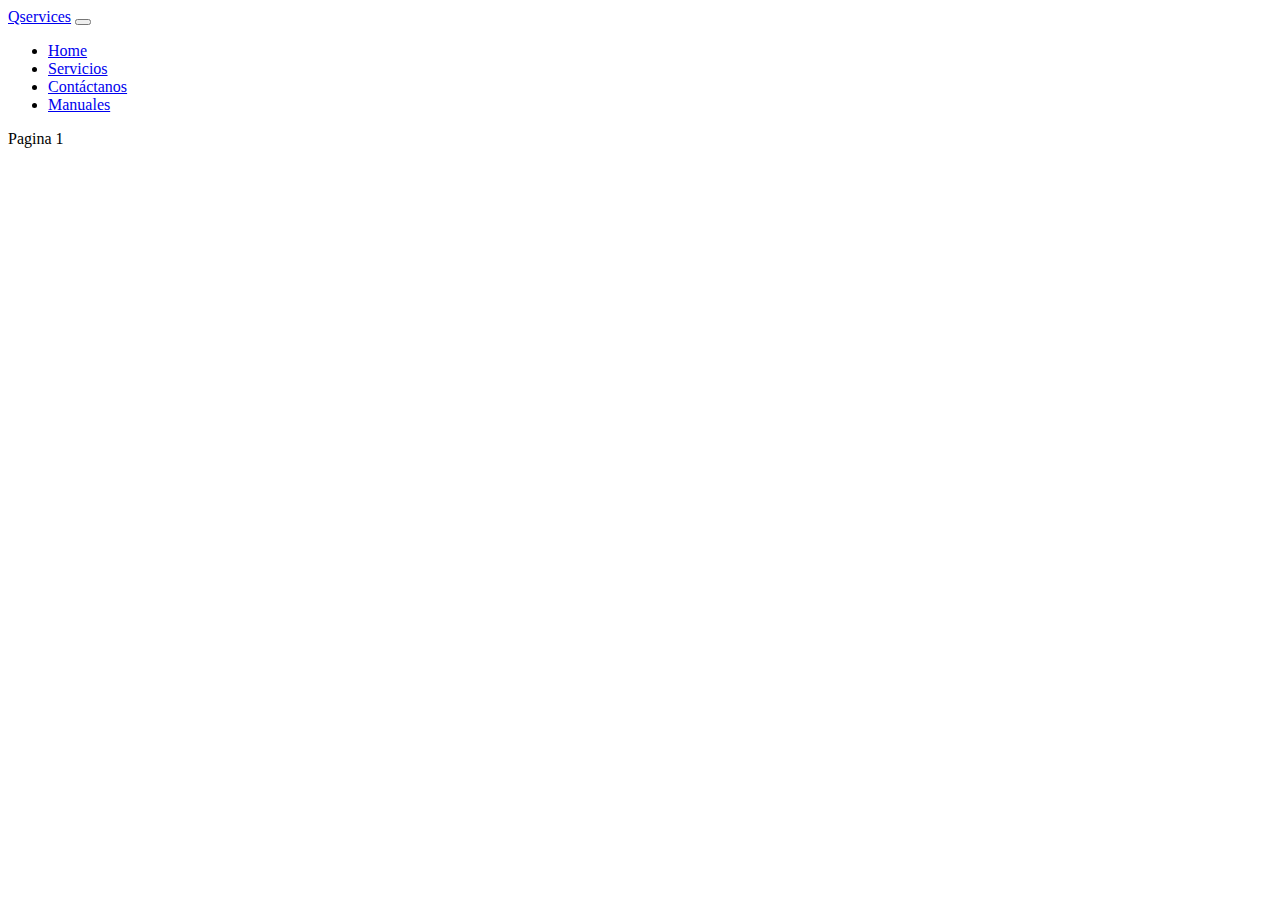
<file: clase18/index.html>
<!DOCTYPE html>
<html lang="en">
<head>
    <meta charset="UTF-8">
    <meta http-equiv="X-UA-Compatible" content="IE=edge">
    <meta name="viewport" content="width=device-width, initial-scale=1.0">
    <title>Document</title>
</head>
<body>
    <header></header>
    <nav class="navbar navbar-expand-lg bg-light">
        <section class="container-fluid">
          <a class="navbar-brand" href="pagina1.html">Qservices</a>
          <button class="navbar-toggler" type="button" data-bs-toggle="collapse" data-bs-target="#navbarNav" aria-controls="navbarNav" aria-expanded="false" aria-label="Toggle navigation">
            <span class="navbar-toggler-icon"></span>
          </button>
          <section class="collapse navbar-collapse" id="navbarNav">
            <ul class="navbar-nav">
              <li class="nav-item">
                <a class="nav-link active" aria-current="page" href="#">Home</a>
              </li>
              <li class="nav-item">
                <a class="nav-link" href="pagina2.html">Servicios</a>
              </li>
              <li class="nav-item">
                <a class="nav-link" href="pagina3.html">Contáctanos</a>
              </li>
              <li class="nav-item">
                <a class="nav-link" href="pagina4.html">Manuales</a>
              </li>
            </ul>
          </section>
        </section>
      </nav>
      <main>
        <p>Pagina 1</p>
      </main>
      <footer></footer>
</body>
</html>
</file>
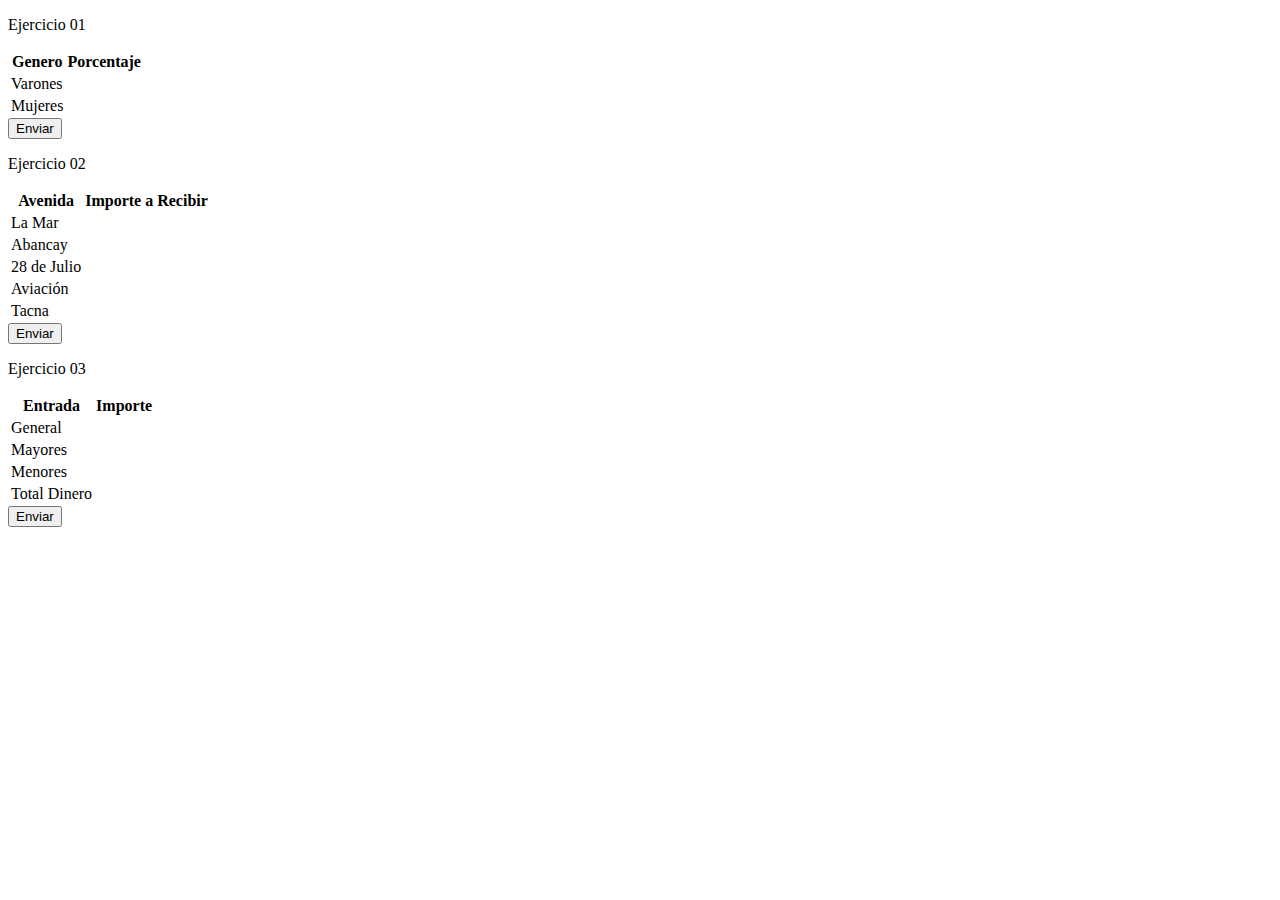
<file: AS14.html>
<!DOCTYPE html>
<html lang="es">
<head>
    <meta charset="UTF-8">
    <meta http-equiv="X-UA-Compatible" content="IE=edge">
    <meta name="viewport" content="width=device-width, initial-scale=1.0">
    
    <!-- Fonts -->
    <link href="https://fonts.googleapis.com/css2?family=Roboto+Mono:wght@200;400;600;700&display=swap" rel="stylesheet">
    <!-- Favicon -->
    <link rel="icon" type="image/png" sizes="16x16" href="./img/favicon-16x16.png">
    <title>Asíncrona S14</title>
</head>
<body>
    <header></header>
    <nav></nav>
    <main>
        <p>Ejercicio 01</p>
        <table>
            <thead>
                <tr>
                    <th>Genero</th>
                    <th>Porcentaje</th>
                </tr>
            </thead>
            <tbody>
                <tr>
                    <td>Varones</td>
                    <td id="porcV"></td>
                </tr>
                <tr>
                    <td>Mujeres</td>
                    <td id="porcM"></td>
                </tr>
            </tbody>
        </table>
        <input type="button" value="Enviar" id="btnEj1"> 

        <p>Ejercicio 02</p>
        <table>
            <thead>
                <tr>
                    <th>Avenida</th>
                    <th>Importe a Recibir</th>
                </tr>
            </thead>
            <tbody>
                <tr>
                    <td>La Mar </td>
                    <td id="importeLM"></td>
                </tr>
                <tr>
                    <td>Abancay</td>
                    <td id="importeAb"></td>
                </tr>
                <tr>
                    <td>28 de Julio</td>
                    <td id="importe28J"></td>
                </tr>
                <tr>
                    <td>Aviación</td>
                    <td id="importeAv"></td>
                </tr>
                <tr>
                    <td>Tacna</td>
                    <td id="importeT"></td>
                </tr> 
            </tbody>
        </table>
        <input type="button" value="Enviar" id="btnEj2">
        
        <p>Ejercicio 03</p>
        <table>
            <thead>
                <tr>
                    <th>Entrada</th>
                    <th>Importe</th>
                </tr>
            </thead>
            <tbody>
                <tr>
                    <td>General</td>
                    <td id="importeG"></td>
                </tr>
                <tr>
                    <td>Mayores</td>
                    <td id="importeMa"></td>
                </tr>
                <tr>
                    <td>Menores</td>
                    <td id="importeMe"></td>
                </tr>
                <tr>
                    <td>Total Dinero</td>
                    <td id="importeTo"></td>
                </tr>
            </tbody>
        </table>
        <input type="button" value="Enviar" id="btnEj3"> 
    </main>
</body>
</html>
<script src="./js/a14.js"> </script>
</file>
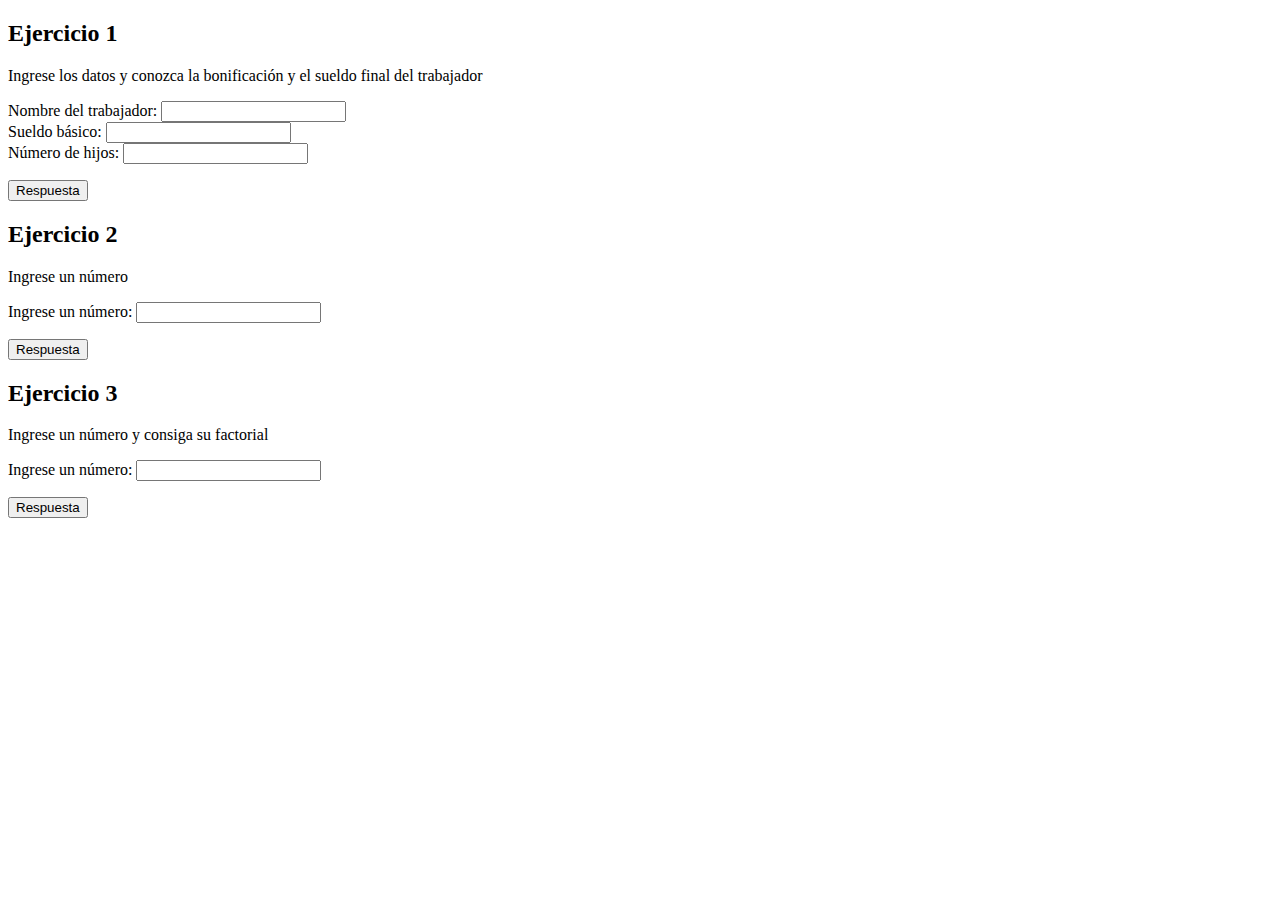
<file: AS15.html>
<!DOCTYPE html>
<html lang="es">
<head>
    <meta charset="UTF-8">
    <meta http-equiv="X-UA-Compatible" content="IE=edge">
    <meta name="viewport" content="width=device-width, initial-scale=1.0">
    
    <!-- Fonts -->
    <link href="https://fonts.googleapis.com/css2?family=Roboto+Mono:wght@200;400;600;700&display=swap" rel="stylesheet">

    <!-- Favicon -->
    <link rel="icon" type="image/png" sizes="16x16" href="./img/favicon-16x16.png">


    <title>Asíncrona S15</title>
</head>
<body>
    
    <main>
        <article>
            <h2>Ejercicio 1</h2>
            <p>Ingrese los datos y conozca la bonificación y el sueldo final del trabajador</p>
            <section class="conjunto">
                <label>Nombre del trabajador:</label>
                <input type="text" class="nombre" id="nombre">
            </section>
            <section class="conjunto">
                <label>Sueldo básico:</label>
                <input type="number" class="sueldo" id="sueldo">
            </section>
            <section class="conjunto">
                <label>Número de hijos:</label>
                <input type="number" class="hijos" id="hijos">
            </section>
            <p class="resultado" id="p_sueldo"></p>
            <button id="btn_sueldo">Respuesta</button>
        </article>
        <article>
            <h2>Ejercicio 2</h2>
            <p>Ingrese un número</p>
            <section class="conjunto">
                <label>Ingrese un número:</label>
                <input type="number" class="n1" id="n1">
            </section>
            <p class="resultado" id="p_percent"></p>
            <button id="btn_percent">Respuesta</button>
        </article>
        <article>
            <h2>Ejercicio 3</h2>
            <p>Ingrese un número y consiga su factorial</p>
            <section class="conjunto">
                <label>Ingrese un número:</label>
                <input type="number" class="n2" id="n2">
            </section>
            <p class="resultado" id="p_factorial"></p>
            <button id="btn_factorial">Respuesta</button>
        </article>
    </main>
    <footer></footer>
</body>
<script src="./js/reto15.js"></script>
</html>
</file>
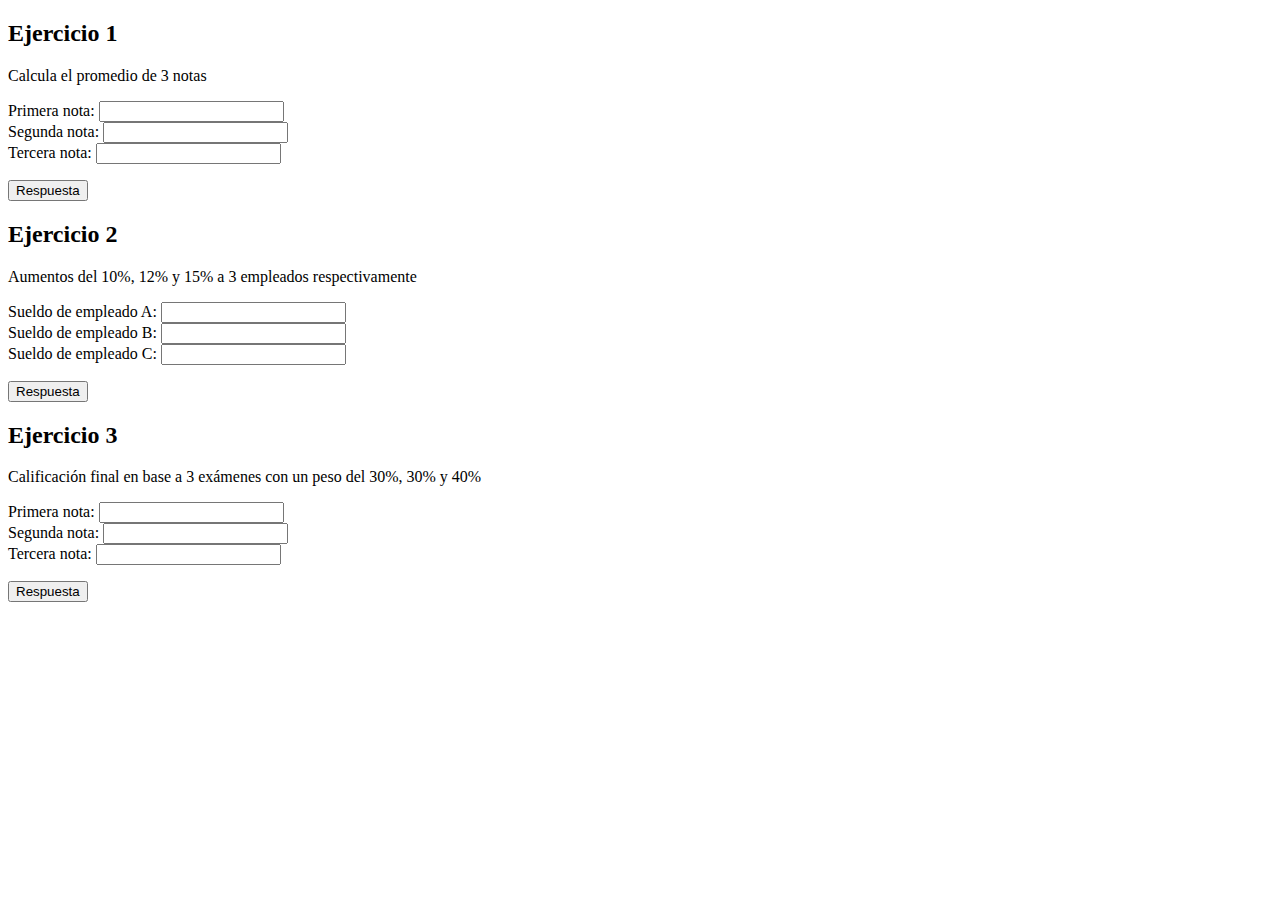
<file: asinc13.html>
<!DOCTYPE html>
<html lang="es">
<head>
    <meta charset="UTF-8">
    <meta http-equiv="X-UA-Compatible" content="IE=edge">
    <meta name="viewport" content="width=device-width, initial-scale=1.0">
    
    <!-- Fonts -->
    <link href="https://fonts.googleapis.com/css2?family=Roboto+Mono:wght@200;400;600;700&display=swap" rel="stylesheet">
    
    <!-- Favicon -->
    <link rel="icon" type="image/png" sizes="16x16" href="./img/favicon-16x16.png">


    <title>Asíncrona S13</title>
</head>
<body>
    
    <main>
        <article>
            <h2>Ejercicio 1</h2>
            <p>Calcula el promedio de 3 notas</p>
            <section class="conjunto">
                <label>Primera nota:</label>
                <input type="number" class="p_nota" id="p_nota">
            </section>
            <section class="conjunto">
                <label>Segunda nota:</label>
                <input type="number" class="s_nota" id="s_nota">
            </section>
            <section class="conjunto">
                <label>Tercera nota:</label>
                <input type="number" class="t_nota" id="t_nota">
            </section>
            <p class="resultado" id="p_promedio"></p>
            <button id="btn_promedio">Respuesta</button>
        </article>
        <article>
            <h2>Ejercicio 2</h2>
            <p>Aumentos del 10%, 12% y 15% a 3 empleados respectivamente</p>
            <section class="conjunto">
                <label>Sueldo de empleado A:</label>
                <input type="number" class="p_sueldo" id="p_sueldo">
            </section>
            <section class="conjunto">
                <label>Sueldo de empleado B:</label>
                <input type="number" class="s_sueldo" id="s_sueldo">
            </section>
            <section class="conjunto">
                <label>Sueldo de empleado C:</label>
                <input type="number" class="t_sueldo" id="t_sueldo">
            </section>
            <p class="resultado" id="p_aumento"></p>
            <button id="btn_aumento">Respuesta</button>
        </article>
        <article>
            <h2>Ejercicio 3</h2>
            <p>Calificación final en base a 3 exámenes con un peso del 30%, 30% y 40%</p>
            <section class="conjunto">
                <label>Primera nota:</label>
                <input type="number" class="p_c_nota" id="p_c_nota">
            </section>
            <section class="conjunto">
                <label>Segunda nota:</label>
                <input type="number" class="s_c_nota" id="s_c_nota">
            </section>
            <section class="conjunto">
                <label>Tercera nota:</label>
                <input type="number" class="t_c_nota" id="t_c_nota">
            </section>
            <p class="resultado" id="p_c_final"></p>
            <button id="btn_c_final">Respuesta</button>
        </article>
    </main>
    <footer></footer>
</body>
<script src="js/reto13A.js"></script>
</html>
</file>
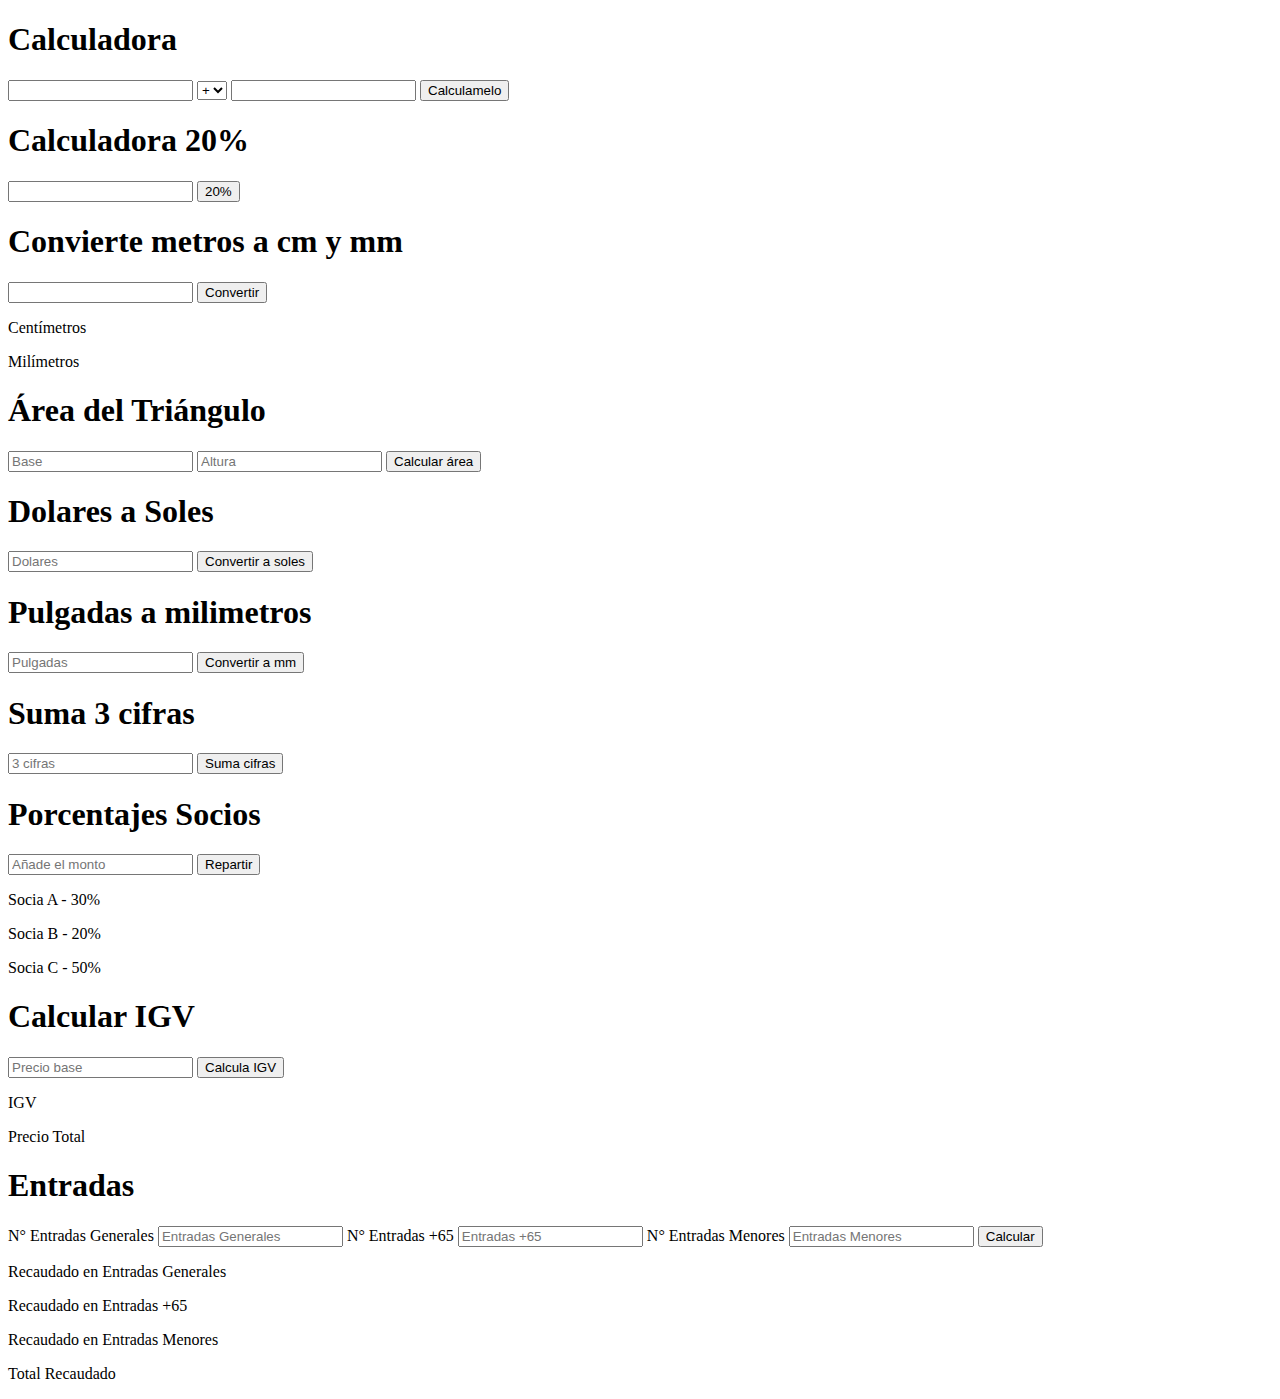
<file: reto13.html>
<!DOCTYPE html>
<html lang="es">
<head>
    <meta charset="UTF-8">
    <meta http-equiv="X-UA-Compatible" content="IE=edge">
    <meta name="viewport" content="width=device-width, initial-scale=1.0">    
    <!-- Fonts -->
    <link href="https://fonts.googleapis.com/css2?family=Roboto+Mono:wght@200;400;600;700&display=swap" rel="stylesheet">
    <!-- Favicon -->
    <link rel="icon" type="image/png" sizes="16x16" href="./img/favicon-16x16.png">
    <title>Ejercicios JavaScript</title>
</head>
<body>
    <section>
        <h1>Calculadora</h1>
        <form action="">
            <input id="valor1" type="number">
            <select id="selector" name="select">
                <option value="suma">+</option>
                <option value="resta">-</option>
                <option value="multiplicacion">*</option>
                <option value="division">/</option>
            </select>
            <input id="valor2" type="number">
            <input type="button" id="btn_calculator" value="Calculamelo" onclick="calculamelo();"></input>
            <div id="resultado1"></div>
        </form>
    </section>
    <section>
        <h1>Calculadora 20%</h1>
        <form action="">
            <input id="valor20" type="number">
            
            <input type="button" id="btn_porcentaje" value="20%" onclick="porcentaje();"></input>
            <div id="resultado20"></div>
        </form>
    </section>
    <section>
        <h1>Convierte metros a cm y mm</h1>
        <form action="">
            <input id="valormm" type="number">
            
            <input type="button" id="btn_mm" value="Convertir" onclick="conversor();"></input>
            <p>Centímetros</p>
            <div id="resultado_cm"></div>
            <p>Milímetros</p>
            <div id="resultado_mm"></div>
        </form>
    </section>   
    <section>
        <h1>Área del Triángulo</h1>
        <form action="">
            <input id="valor_b" type="number" placeholder="Base">            
            <input id="valor_h" type="number" placeholder="Altura">            
            <input type="button" id="btn_tri" value="Calcular área" onclick="triangulo();"></input>
            <div id="resultado_triangulo"></div>
        </form>
    </section>    
    <section>
        <h1>Dolares a Soles</h1>
        <form action="">
            <input id="valor_dolar" type="number" placeholder="Dolares">            
            <input type="button" id="btn_soles" value="Convertir a soles" onclick="soles();"></input>
            <div id="resultado_soles"></div>
        </form>
    </section>  

    <section>
        <h1>Pulgadas a milimetros</h1>
        <form action="">
            <input id="valor_pulgadas" type="number" placeholder="Pulgadas">            
            <input type="button" id="btn_pulgadas" value="Convertir a mm" onclick="pulgadas();">
            <div id="resultado_pulgadas"></div>
        </form>
    </section>
    <section>
        <h1>Suma 3 cifras</h1>
        <form action="">
            <input id="valor_cifras" type="text" placeholder="3 cifras" maxlength="3" minlength="3">            
            <input type="button" id="3 cifras" value="Suma cifras" onclick="cifras();">
            <div id="resultado_cifras"></div>
        </form>
    </section>   
    <section>
        <h1>Porcentajes Socios</h1>
        <input type="number" id="socios" placeholder="Añade el monto">
        <input type="button" id="btn-socios" value="Repartir" onclick="repartija();">
        <p>Socia A - 30%</p>
        <div id="parte-sa"></div>
        <p>Socia B - 20%</p>
        <div id="parte-sb"></div>
        <p>Socia C - 50%</p>
        <div id="parte-sc"></div>
    </section>
    <section>
        <h1>Calcular IGV</h1>
        <form action="">
            <input id="costo" type="number" placeholder="Precio base">            
            <input type="button" id="btn-igv" value="Calcula IGV" onclick="igv();">
            <p>IGV</p>
            <div id="igv"></div>
            <p>Precio Total</p>
            <div id="total"></div>
        </form>
    </section>  
    <section>
        <h1>Entradas</h1>
        <form action="">
            <label for="">N° Entradas Generales</label>
            <input id="generales" type="number" placeholder="Entradas Generales">            
            <label for="">N° Entradas +65</label>
            <input id="65" type="number" placeholder="Entradas +65">            
            <label for="">N° Entradas Menores</label>
            <input id="menores" type="number" placeholder="Entradas Menores">
        
            <input type="button" id="btn-entradas" value="Calcular" onclick="entradas();">
            <p>Recaudado en Entradas Generales</p>
            <div id="general"></div>
            <p>Recaudado en Entradas +65</p>
            <div id="mayores"></div>
            <p>Recaudado en Entradas Menores</p>
            <div id="menor"></div>
            
            <p>Total Recaudado</p>
            <div id="total_entradas"></div>
        </form>
    </section>
</body>
</html>

<script src="./js/reto13.js"></script>
</file>
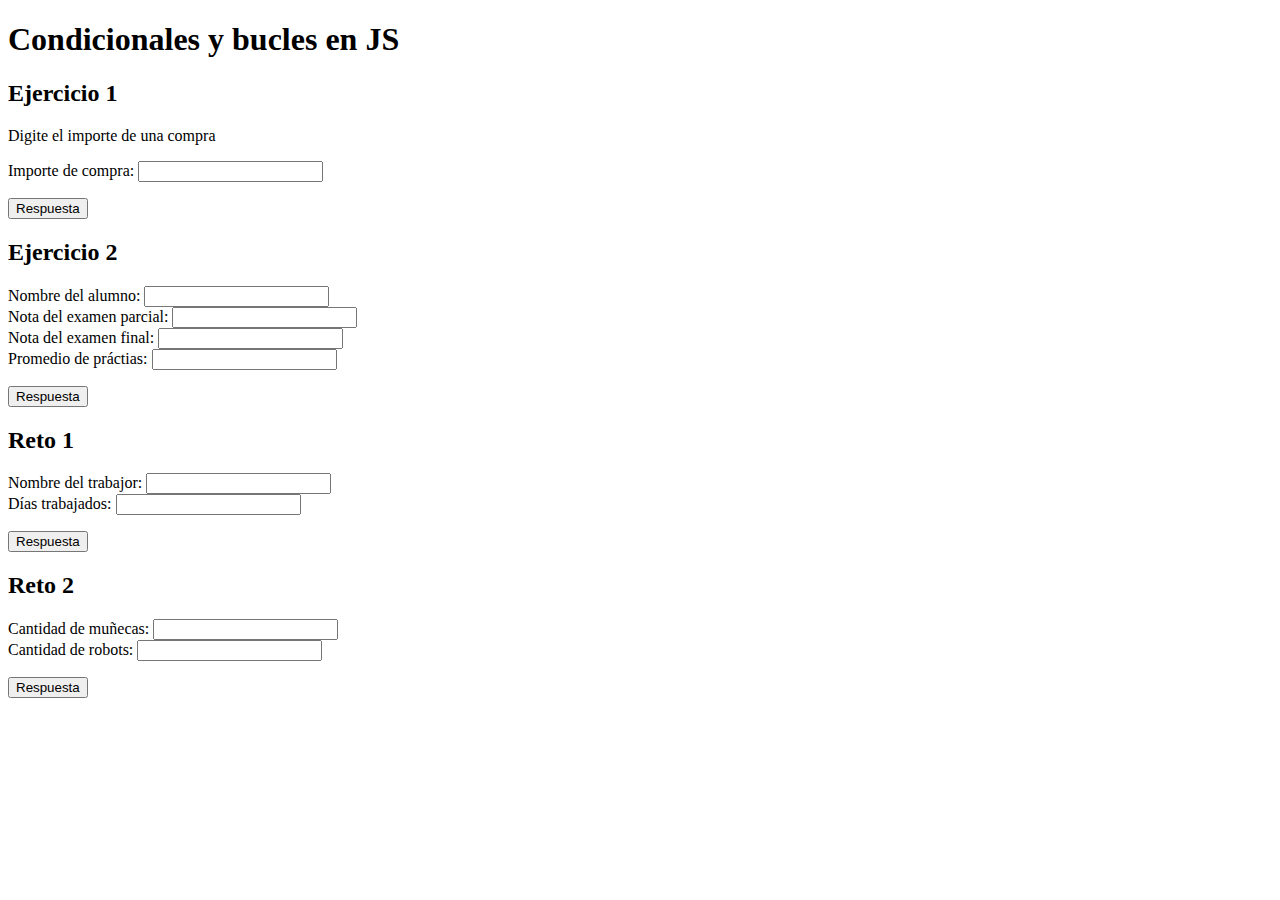
<file: reto15.html>
<!DOCTYPE html>
<html lang="es">
<head>
    <meta charset="UTF-8">
    <meta http-equiv="X-UA-Compatible" content="IE=edge">
    <meta name="viewport" content="width=device-width, initial-scale=1.0">
    <!--Descripción-->
    <meta name="description" content="Desarrollo de ejercicios con condicionales y bucles en JS">
    <!--ICON-->
    <link rel="icon" type="image/png" sizes="32x32" href="img/favicon-32x32.png">
    <!--GOOGLE FONTS: POPPINS-->
    <link rel="preconnect" href="https://fonts.googleapis.com">
    <link rel="preconnect" href="https://fonts.gstatic.com" crossorigin>
    <link href="https://fonts.googleapis.com/css2?family=Poppins:wght@300;400;500;600;700&display=swap" rel="stylesheet">
    
    <!--Título-->
    <title>Condicionales y bucles con JavaScript</title>
</head>
<body>
    <header>
        <h1>Condicionales y bucles en <span>JS</span></h1>
    </header>
    
    <main>
        <article>
            <h2>Ejercicio 1</h2>
            <p>Digite el importe de una compra</p>
            <section class="conjunto">
                <label>Importe de compra:</label>
                <input type="number" class="importe" id="importe">
            </section>
            <p class="resultado" id="p_importe"></p>
            <button id="btn_importe">Respuesta</button>
        </article>
        <article>
            <h2>Ejercicio 2</h2>
            <section class="conjunto">
                <label>Nombre del alumno:</label>
                <input type="text" class="nombre" id="nombre">
            </section>
            <section class="conjunto">
                <label>Nota del examen parcial:</label>
                <input type="number" class="n_parcial" id="n_parcial">
            </section>
            <section class="conjunto">
                <label>Nota del examen final:</label>
                <input type="number" class="n_final" id="n_final">
            </section>
            <section class="conjunto">
                <label>Promedio de práctias:</label>
                <input type="number" class="n_practicas" id="n_practicas">
            </section>
            <p class="resultado" id="p_promedio"></p>
            <button id="btn_promedio">Respuesta</button>
        </article>
        <article>
            <h2>Reto 1</h2>
            <section class="conjunto">
                <label>Nombre del trabajor:</label>
                <input type="text" class="nombre_t" id="nombre_t">
            </section>
            <section class="conjunto">
                <label>Días trabajados:</label>
                <input type="number" class="dias" id="dias">
            </section>
            <p class="resultado" id="p_pagos"></p>
            <button id="btn_pagos">Respuesta</button>
        </article>
        <article>
            <h2>Reto 2</h2>
            <section class="conjunto">
                <label>Cantidad de muñecas:</label>
                <input type="number" class="muñecas" id="muñecas">
            </section>
            <section class="conjunto">
                <label>Cantidad de robots:</label>
                <input type="number" class="robots" id="robots">
            </section>
            <p class="resultado" id="p_pago_f"></p>
            <button id="btn_pago_f">Respuesta</button>
        </article>
    </main>
    <footer></footer>
</body>
</html>
<script src="js/reto15.js"></script>
</file>
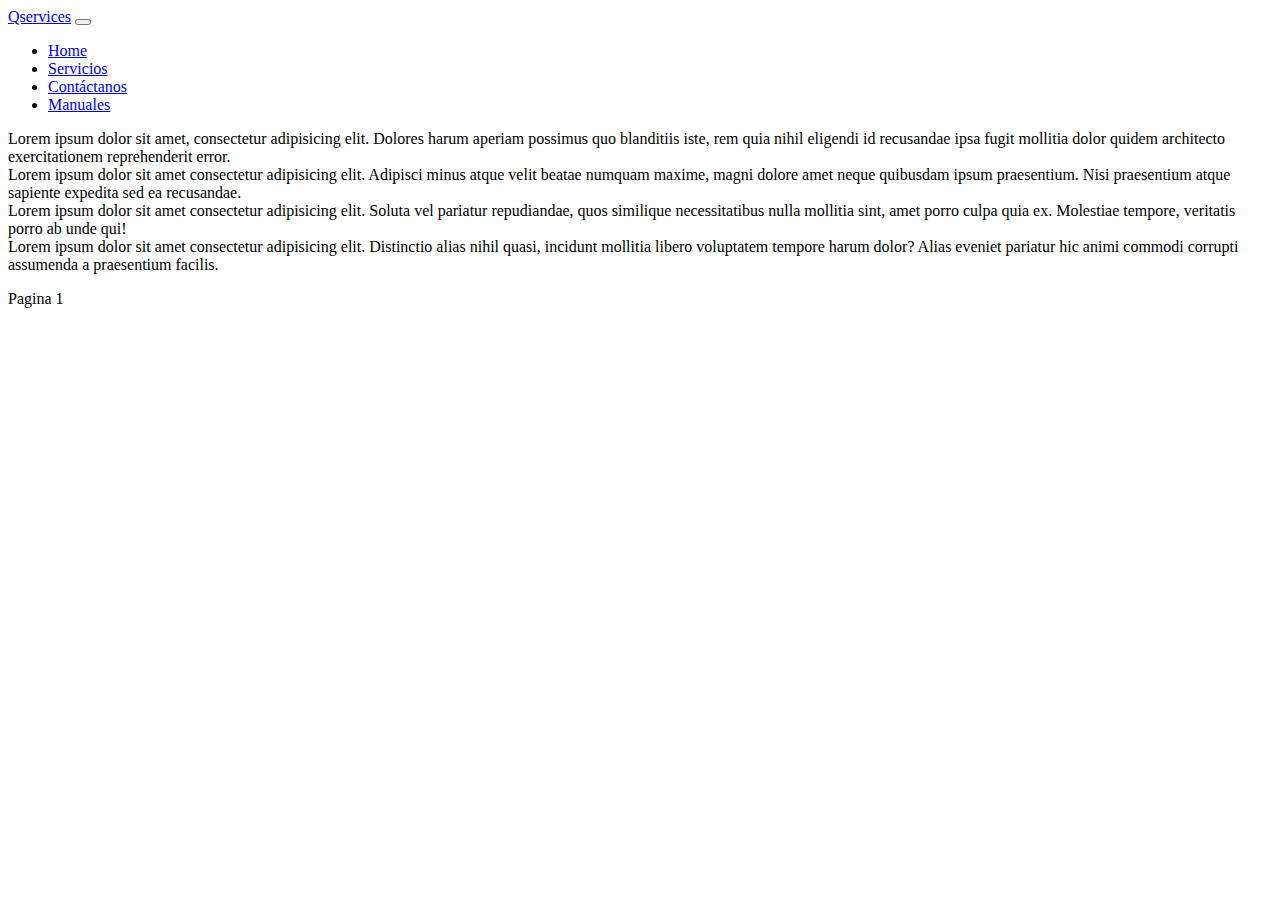
<file: clase18/pagina1.html>
<!DOCTYPE html>
<html lang="en">
<head>
    <meta charset="UTF-8">
    <meta http-equiv="X-UA-Compatible" content="IE=edge">
    <meta name="viewport" content="width=device-width, initial-scale=1.0">
    <title>Document</title>
</head>
<body>
    <header></header>
    <nav class="navbar navbar-expand-lg navbar-light bg-light">
        <section class="container-fluid">
          <a class="navbar-brand" href="pagina1.html">Qservices</a>
          <button class="navbar-toggler" type="button" data-bs-toggle="collapse" data-bs-target="#navbarNav" aria-controls="navbarNav" aria-expanded="false" aria-label="Toggle navigation">
            <span class="navbar-toggler-icon"></span>
          </button>
          <section class="collapse navbar-collapse" id="navbarNav">
            <ul class="navbar-nav">
              <li class="nav-item">
                <a class="nav-link active" aria-current="page" href="#">Home</a>
              </li>
              <li class="nav-item">
                <a class="nav-link" href="pagina2.html">Servicios</a>
              </li>
              <li class="nav-item">
                <a class="nav-link" href="pagina3.html">Contáctanos</a>
              </li>
              <li class="nav-item">
                <a class="nav-link" href="pagina4.html">Manuales</a>
              </li>
            </ul>
          </section>
        </section>
      </nav>
      <main class="container">
        <section>
            <section class="row">
                <div class="col-12 bg-danger">
                    Lorem ipsum dolor sit amet, consectetur adipisicing elit. Dolores harum aperiam possimus quo blanditiis iste, rem quia nihil eligendi id recusandae ipsa fugit mollitia dolor quidem architecto exercitationem reprehenderit error.
                </div>
                <div class="col-md-4 col-4 bg-info">
                    Lorem ipsum dolor sit amet consectetur adipisicing elit. Adipisci minus atque velit beatae numquam maxime, magni dolore amet neque quibusdam ipsum praesentium. Nisi praesentium atque sapiente expedita sed ea recusandae.
                </div>
                <div class="col-md-4 col-4 bg-light">
                    Lorem ipsum dolor sit amet consectetur adipisicing elit. Soluta vel pariatur repudiandae, quos similique necessitatibus nulla mollitia sint, amet porro culpa quia ex. Molestiae tempore, veritatis porro ab unde qui!
                </div>
                <div class="col-md-4 col-4 bg-secondary">
                    Lorem ipsum dolor sit amet consectetur adipisicing elit. Distinctio alias nihil quasi, incidunt mollitia libero voluptatem tempore harum dolor? Alias eveniet pariatur hic animi commodi corrupti assumenda a praesentium facilis.
                </div>
                
            </section>
        </section>
        <p>Pagina 1</p>
      </main>
      <footer></footer>
</body>
</html>
</file>
